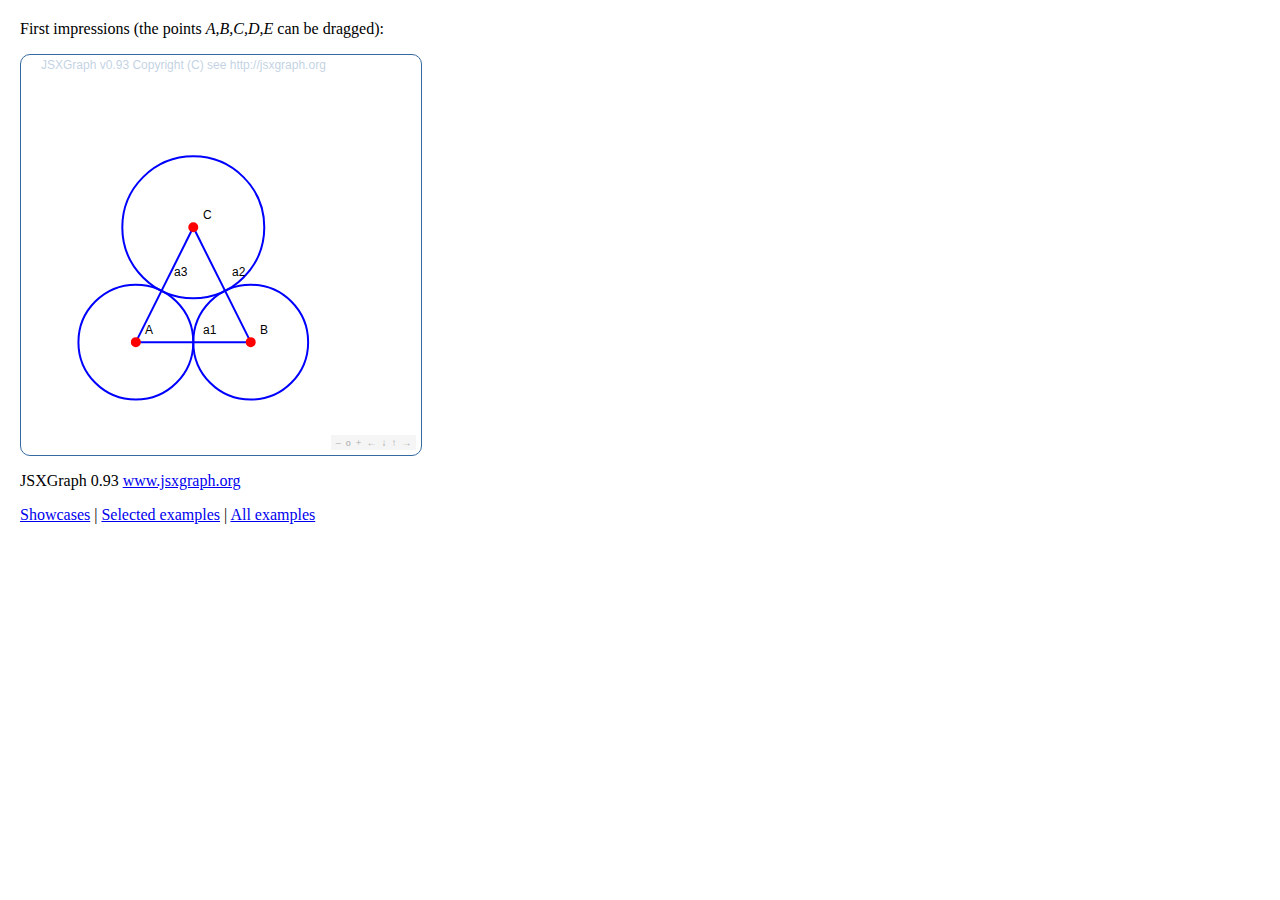
<file: widgets/jsxgraph.wdgt/index.html>
<!DOCTYPE html>
<html>
	<head>
		<meta http-equiv="Content-Type" content="text/html; charset=utf-8" />
		<meta http-equiv="X-UA-Compatible" content="chrome=1,IE=9" />
		<meta name="viewport" content="user-scalable=yes, width=600" />
		<title>JSXGraph Embed</title>
		<style>
			body {
				background-color: #FFFFFF;
				margin: 20px;
			}
		</style>

		<link rel="stylesheet" href="distrib/jsxgraph.css" type="text/css" />

		<!-- JSXGraph config-->
		<script src="distrib/jsxgraphcore.js" type="text/javascript"></script>
	</head>
	<body>

		<p>First impressions (the points <em>A,B,C,D,E</em> can be dragged):</p>
		<div id='jxgbox' class='jxgbox' style='width:400px; height:400px;'></div>

	    <p>JSXGraph 0.93 <a href="http://www.jsxgraph.org">www.jsxgraph.org</a></p>
	    <p><a href="http://jsxgraph.uni-bayreuth.de/showcase">Showcases</a> | <a href="http://jsxgraph.uni-bayreuth.de/wiki/index.php/Showcases">Selected examples</a> | <a href="http://jsxgraph.uni-bayreuth.de/wiki/index.php/Category:Examples">All examples</a>
	    </p>

	    <!-- ================================================== -->
	    <!-- Javascript placed at the end of the document so the pages load faster -->
    	<!-- Custom Activity script -->

		<script type='text/javascript'>
		/* <![CDATA[ */

		var brd = JXG.JSXGraph.initBoard('jxgbox', {boundingbox:[-2,5,5,-2]});

		var A  = brd.create('point', [0,0]),
		    B  = brd.create('point', [2,0]),
		    C  = brd.create('point', [1,2]),
		 
		    a1 = brd.create('segment', [A,B], {name:'a1', withLabel:true}),
		    a2 = brd.create('segment', [B,C], {name:'a2', withLabel:true}),
		    a3 = brd.create('segment', [C,A], {name:'a3', withLabel:true}),
		    c1 = brd.create('circle', 
		            [A, 
		             function(){ var r1 = (C.Dist(A)-B.Dist(C)+A.Dist(B))/2.0;
		                        return r1; }
		            ]);
		    c2 = brd.create('circle', 
		            [B, 
		             function(){ return A.Dist(B)-c1.Radius(); }
		            ]);
		    c3 = brd.create('circle', 
		            [C, 
		             function(){ return B.Dist(C)-c2.Radius(); }
		            ]);
		  /* ]]> */
		</script>
	</body>
</html>
</file>
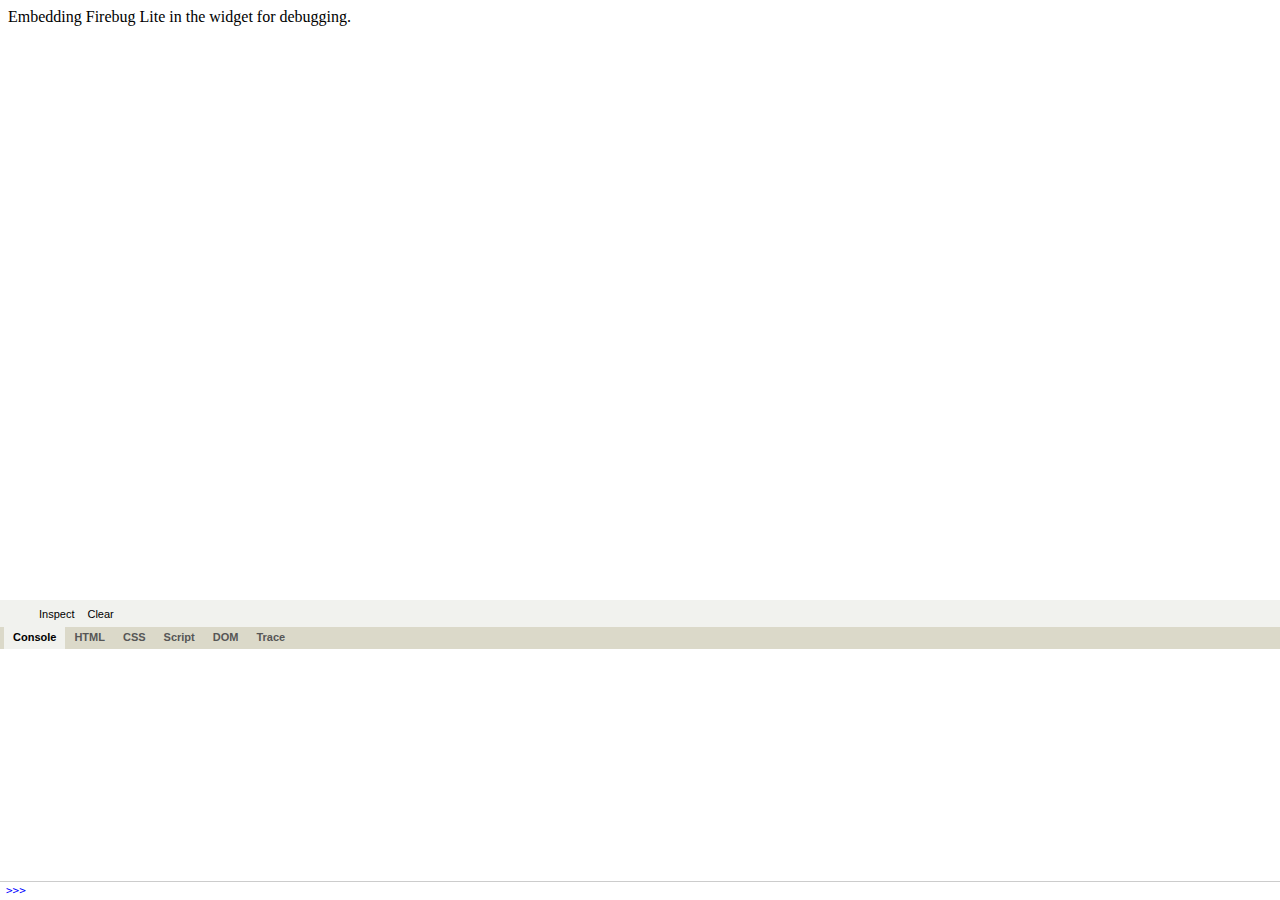
<file: widgets/firebugEmbed.wdgt/main.html>
<!DOCTYPE html PUBLIC "-//W3C//DTD HTML 4.01 Transitional//EN">
<html debug="true">
<head>
	<meta http-equiv="Content-Type" content="text/html; charset=UTF-8">
    <script type="text/javascript" src="js/firebug-lite-debug.js"></script>
	<script language="javascript" type="text/javascript" src="js/jquery.min.js"></script>
<script type="text/javascript">
(function(){
	Firebug.chrome.type = "div";
	var console = Firebug.Console;
	console.log("This is a test call to console.log()");

})();
</script>
</head>

<body>

Embedding Firebug Lite in the widget for debugging.



<script language="javascript" type="text/javascript">


console.log(widget);

</script>    
</body>
</html>
</file>
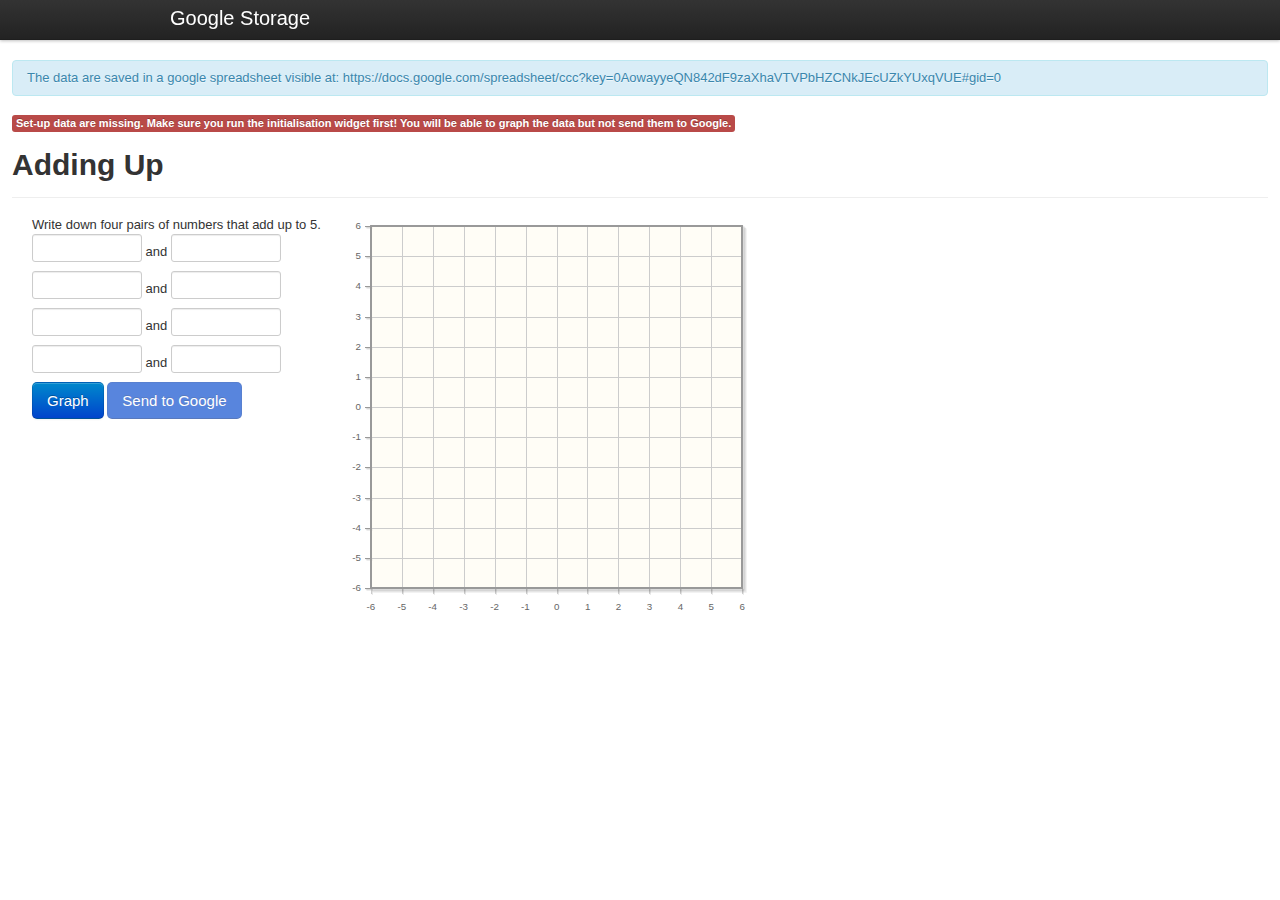
<file: widgets/googleStorage.wdgt/main.html>
<!DOCTYPE html>
<html lang="en">
  <head>
    <meta charset="utf-8">
    <title>Storage Across Widgets</title>
    <meta name="viewport" content="width=device-width, initial-scale=1.0">
    <meta name="description" content="">
    <meta name="author" content="">

    <!-- CSS dependencies -->
    <link href="libs/bootstrap/css/bootstrap.css" rel="stylesheet">
    <link href="libs/jqplot/jquery.jqplot.min.css" rel="stylesheet">
    <link href="css/style.css" rel="stylesheet">
  </head>

  <body>
    <div class="navbar navbar-fixed-top">
      <div class="navbar-inner">
        <div class="container">
          <a class="brand" href="#">Google Storage</a>
        </div>
      </div>
    </div>

    <section id="add-up-activity">

    <div class="alert alert-info">
      The data are saved in a google spreadsheet visible at:
      https://docs.google.com/spreadsheet/ccc?key=0AowayyeQN842dF9zaXhaVTVPbHZCNkJEcUZkYUxqVUE#gid=0
    </div>

     <div id="activity-warning">
        <span class="activity-status label label-important">Set-up data are missing. Make sure you run the initialisation widget first! You will be able to graph the data but not send them to Google.</span>
     </div>   

    <div id="save-feedback" class="alert alert-success">
      <a class="close" data-dismiss="alert">×</a>
      Data Saved, thank you!
    </div>

      <div class="page-header">
            <h1>Adding Up</h1>
      </div>

        
        <div id="activity" class="span4">
            <div id="activity-instructions">Write down four pairs of numbers that add up to 5.</div>
            <div id="activity-data">
                <input type="number" id="x1"/> and <input type="number" id="y1" size="4"/><br/>
                <input type="number" id="x2"/> and <input type="number" id="y2" size="4"/><br/>
                <input type="number" id="x3"/> and <input type="number" id="y3" size="4"/><br/>
                <input type="number" id="x4"/> and <input type="number" id="y4" size="4"/><br/>
            </div>
            <div id="activity-actions">
                <a id="btn-refresh" class="btn btn-primary btn-large">Graph</a> 
                <a id="btn-send" class="btn btn-primary btn-large">Send to Google</a>
            </div>
        </div>

        <div id="chartContainer" class="span4"></div>


    </section>

    <!-- ================================================== -->
    <!-- Javascript placed at the end of the document so the pages load faster -->

    <!-- jQuery, needed both for activity and boostrap -->
    <script language="javascript" type="text/javascript" src="libs/jquery/jquery.js"></script>
    
    <!-- Bootstrap -->
    <script src="libs/bootstrap/js/bootstrap-button.js"></script>

    <!-- jqPlot -->
    <script language="javascript" type="text/javascript" src="libs/jqplot/jquery.jqplot.min.js"></script>

    <!-- ================================================== -->
    <!-- Activity script -->
    <script language="javascript" type="text/javascript" src="js/googleStorage.js"></script>
    <script language="javascript" type="text/javascript">

        // used when testing on the desktop as cross-widget data exchange doesn't work in that context
        // localStorage.formKey = "dF9zaXhaVTVPbHZCNkJEcUZkYUxqVUE6MQ";
        // localStorage.userName = "John Doe";


        var $chart = $('#chartContainer'),
            $btnRefresh = $('#btn-refresh'),
            $btnSend = $('#btn-send');
            $success = $('#save-feedback'),
            $warning = $('#activity-warning'),


        $success.hide();
        $warning.hide();

        var emptySerie = [[null,null]];
        var googleEnabled = false;
        var jq = $; // required because $ is not available within the click scope

        var readData = function(format) {
            var arr = [], str = [], x = '', y = '';
            for(var i =1; i <= 4; i++)
            {
                x = $('input#x' + i).val();
                y = $('input#y' + i).val();
                str.push('' + x + ',' + y);
                if(x && y) { arr.push([x,y])}
            }
            if(arr.length == 0) arr = emptySerie;
            if(format == 'str') return '' + str.join(";");
            return arr;
        };
            
        var drawPlot = function (serie) {
            jq.jqplot(
            'chartContainer',  
            [serie], 
            { 
                seriesDefaults: { showLine: false },
                 axesDefaults: { ticks: [-6,-5,-4,-3,-2,-1,0,1,2,3,4,5,6], tickOptions: {formatString: '%.1P'} }
             }
            );    
        };
            
        $btnRefresh.click(function () {
            $success.hide();
            var arr = readData();
            $chart.empty();
            drawPlot(arr);
        });

        drawPlot(emptySerie); 
        var formKey  = localStorage.formKey;
        var userName = localStorage.userName;
        // validation
        console.log('[localStorage]', formKey, userName);
        googleEnabled = (formKey && userName) ? true : false;

        // validation
        if(googleEnabled)
        {
            $warning.hide()
            $btnSend.removeAttr( "disabled" );
            $btnSend.click(function () {
                $success.hide();

                var data = readData('str');
                console.log("aData", data);
                if(googleEnabled) { widged.activitydata_gsheet.update("#activity-save", {data: data}) };
                $success.show();

            });

            widged.activitydata_gsheet.setup("#activity-save", {uid: 'dy/dan', form: {formkey: formKey}, studentName: userName});
        }
        else
        {
            $btnSend.attr("disabled", "disabled");
            $warning.show()
        }



    </script>

  </body>
</html>
</file>
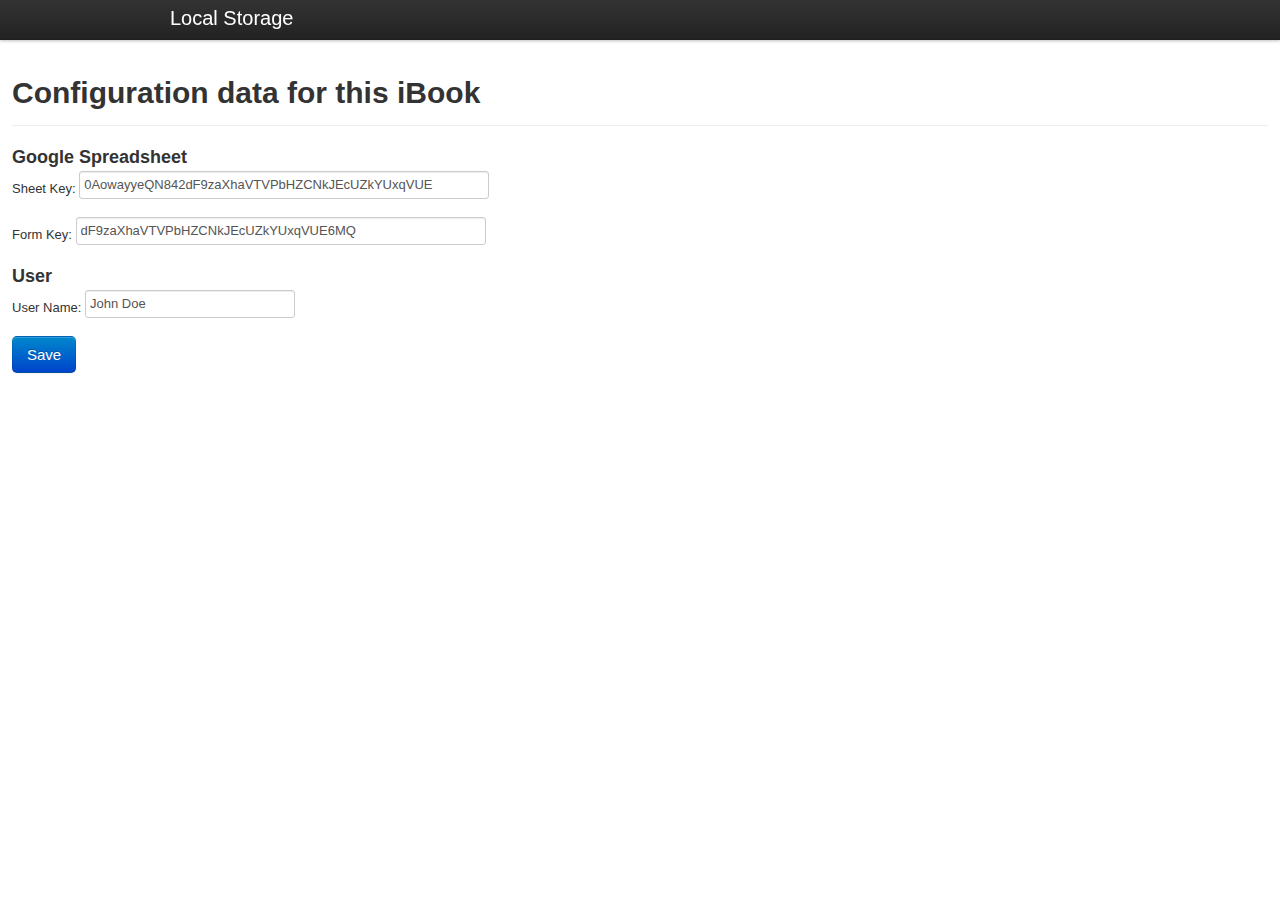
<file: widgets/initializeGoogleStorage.wdgt/main.html>
<!DOCTYPE html>
<html lang="en">
  <head>
    <meta charset="utf-8">
    <title>Local Storage</title>
    <meta name="viewport" content="width=device-width, initial-scale=1.0">
    <meta name="description" content="">
    <meta name="author" content="">

    <!-- CSS dependencies -->
    <link href="libs/bootstrap/css/bootstrap.css" rel="stylesheet">
    <link href="css/style.css" rel="stylesheet">
  </head>

  <body>

    <div class="navbar navbar-fixed-top">
      <div class="navbar-inner">
        <div class="container">
          <a class="brand" href="#">Local Storage</a>
        </div>
      </div>
    </div>

    <section id="form">
		<div id="save-feedback" class="alert alert-success">
	      <a class="close" data-dismiss="alert">×</a>
		  Data Saved, thank you!
		</div>

		<div id="validation-warning" class="alert alert-error">
	      <a class="close" data-dismiss="alert">×</a>
		  The following errors have been found
		  <ul id="validation-errors"/>
		</div>

		<div class="page-header">
		    <h1>Configuration data for this iBook</h1>
		</div>

		<div id="activity-form">
			<h3>Google Spreadsheet</h3>
			<p>Sheet Key: <input type="text" id="sheet-key" class="size-long" /> </p>
			<p>Form Key: <input type="text" id="form-key"  class="size-long"  /> </p>

			<h3>User</h3>
			<p>User Name: <input type="text" id="user-name" class="size-medium" /> </p>
		</div>

		<div id="activity-actions">
            <a id="btn-save" class="btn btn-primary btn-large">Save</a>
		</div>



	</div>
	    <!-- ================================================== -->
    <!-- Javascript placed at the end of the document so the pages load faster -->

    <!-- jQuery, needed both for activity and boostrap -->
   <script language="javascript" type="text/javascript" src="libs/jquery.js"></script>
    <!-- Bootstrap, for the nice looking interface -->
    <script src="libs/bootstrap/js/bootstrap-button.js"></script>
    <script src="libs/bootstrap/js/bootstrap-alert.js"></script>

    <!-- Custom Activity script -->

	<script language="javascript" type="text/javascript">

		var $sheetInput = $('input#sheet-key'),
			$formInput  = $('input#form-key'),
			$nameInput  = $('input#user-name'),
		    $warning = $('#validation-warning'),
		    $success = $('#save-feedback'),
		    sheetDefault = "0AowayyeQN842dF9zaXhaVTVPbHZCNkJEcUZkYUxqVUE",
		    formDefault = "dF9zaXhaVTVPbHZCNkJEcUZkYUxqVUE6MQ",
		    userDefault = "John Doe";


	     // initialize
		$success.hide();
	    $warning.hide();
	    $sheetInput.val(sheetDefault);
	    $formInput.val(formDefault);
	    $nameInput.val(userDefault);

		$('#btn-save').click(function () {
			var $errors = $('#validation-errors'),
				errorList, errorQty = 0,
		        sheetKey, formKey, userName;

		     // initialize
			$success.hide();
		    $warning.hide();	     

		     // read the values
		    sheetKey   =  $("input#sheet-key").val();
		    formKey    =  $("input#form-key").val();
		    userName   =  $("input#user-name").val();
			// console.log(sheetKey, formKey, userName);

		     // validate
		    errorList = [];
		    if(!sheetKey) { errorList.push('Google Sheet Key missing'); } 
		    if(!formKey)  { errorList.push('Google Form Key missing'); } 
		    if(!userName) { errorList.push('User Name missing'); } 
		    // add extra validation to check that the data are in the expected format.
		    if(sheetKey.length < 40)   { errorList.push('Google Sheet Key is too short. It should be at least 40 characters'); } 
		    if(formKey != formDefault) { errorList.push('For the examples to work, the form key needs to be "dF9zaXhaVTVPbHZCNkJEcUZkYUxqVUE6MQ". Edit the source code to remove this condition.'); } 

		    errorQty = errorList.length;
		    $errors.empty();
		    for (var i = 0; i < errorQty; i++) {
		    	$errors.append('<li>' + errorList[i] + '</li>');
		    };

		    if(errorQty)
		    {
		    	$success.hide();
		    	$warning.show();
		    }	
		    else
		    {
		    	$success.show();
		    	$warning.hide();
			    localStorage.sheetKey=sheetKey;
			    localStorage.formKey=formKey;
			    localStorage.userName=userName;
		    }
		});
	</script>


  </body>
</html>
</file>
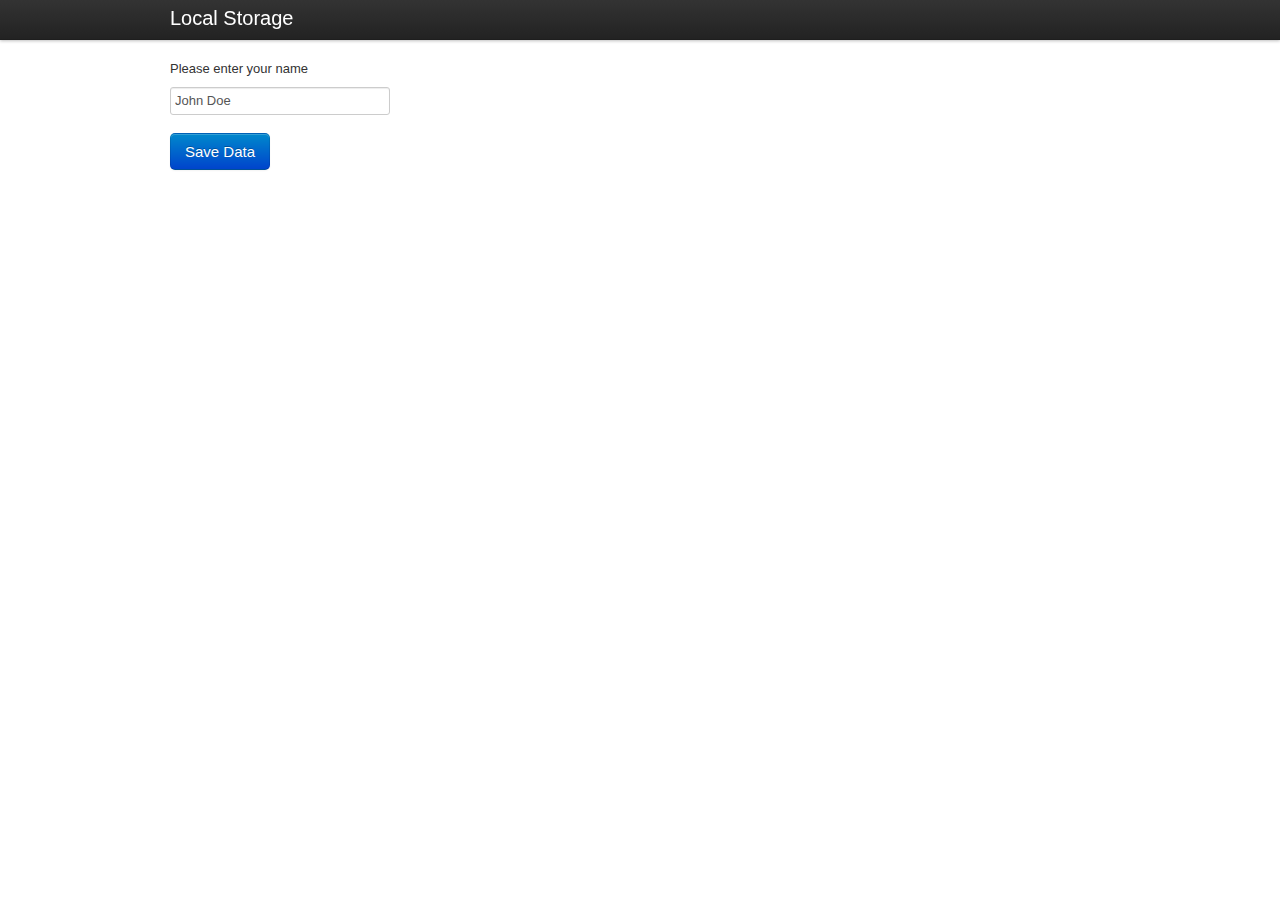
<file: widgets/localStorage.wdgt/main.html>
<!DOCTYPE html>
<html lang="en">
  <head>
    <meta charset="utf-8">
    <title>Local Storage</title>
    <meta name="viewport" content="width=device-width, initial-scale=1.0">
    <meta name="description" content="">
    <meta name="author" content="">

    <!-- CSS dependencies -->
    <link href="libs/bootstrap/css/bootstrap.css" rel="stylesheet">
    <link href="css/style.css" rel="stylesheet">
  </head>

  <body>

    <div class="navbar navbar-fixed-top">
      <div class="navbar-inner">
        <div class="container">
          <a class="brand" href="#">Local Storage</a>
        </div>
      </div>
    </div>

    <div class="container">

			<p>Please enter your name</p>
			<p>
        <input type="text" id="studentName" size="40" value="John Doe" /> 
        <span id="lastSaved"></span>
      </p>
			<p><a id="btn-save" class="btn btn-primary btn-large">Save Data</a></p>

	</div>
    <!-- ================================================== -->
    <!-- Javascript placed at the end of the document so the pages load faster -->

    <!-- jQuery, needed both for activity and boostrap -->
   <script language="javascript" type="text/javascript" src="libs/jquery.js"></script>
    <!-- Bootstrap, for the nice looking interface -->
    <script src="libs/bootstrap/js/bootstrap-button.js"></script>

    <!-- Custom activity script -->

	<script language="javascript" type="text/javascript">
		var $input = $("input#studentName");

		if(localStorage.studentName) {
			$('span#lastSaved').html('(last saved: ' + localStorage.studentName + ")")
		}

		$('#btn-save').click(function () {
		 var studentName =  $input.val();
		 localStorage.studentName=studentName;
		 localStorage.completedActivity1=true;
		});

	</script>


  </body>
</html>
</file>
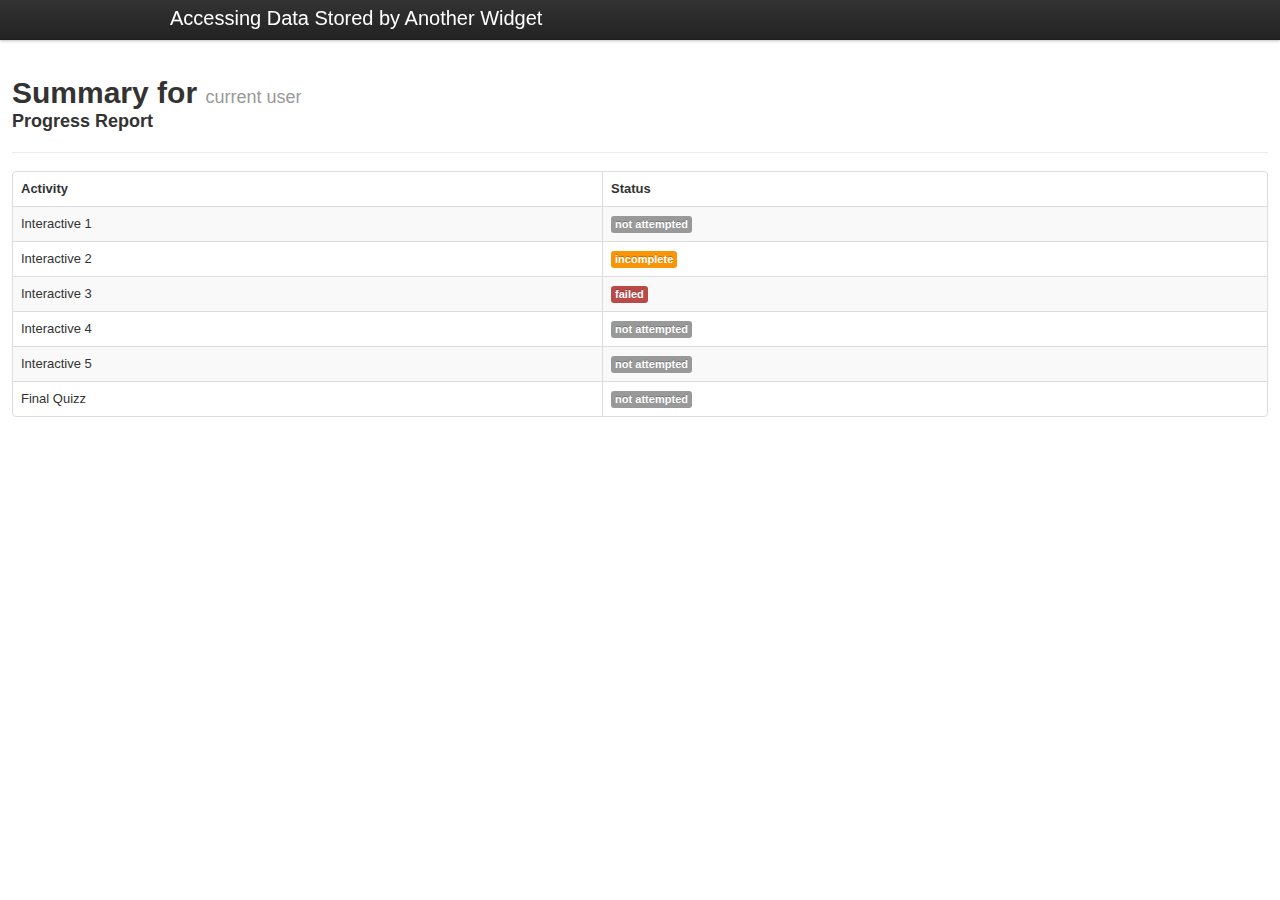
<file: widgets/sharingDataAcrossWidgets.wdgt/main.html>
<!DOCTYPE html>
<html lang="en">
  <head>
    <meta charset="utf-8">
    <title>Storage Across Widgets</title>
    <meta name="viewport" content="width=device-width, initial-scale=1.0">
    <meta name="description" content="">
    <meta name="author" content="">

    <!-- CSS dependencies -->
    <link href="libs/bootstrap/css/bootstrap.css" rel="stylesheet">
    <link href="css/style.css" rel="stylesheet">
  </head>

  <body>

    <div class="navbar navbar-fixed-top">
      <div class="navbar-inner">
        <div class="container">
          <a class="brand" href="#">Accessing Data Stored by Another Widget</a>
        </div>
      </div>
    </div>

	<section id="progress-report">

	  <div class="page-header">
			<h1>Summary for  <small><span id="userName"></small></h1>
			<h3>Progress Report</h3>
	  </div>

		<table id="activities" class="table table-bordered table-striped">
		    <thead>
		      <tr>
		        <th>Activity</th>
		        <th>Status</th>
		      </tr>
		    </thead>
		    <tbody/>
		  </table>
	</section>



	<!-- ================================================== -->
    <!-- Javascript placed at the end of the document so the pages load faster -->

    <!-- jQuery, needed both for activity and boostrap -->
	<script language="javascript" type="text/javascript" src="libs/jquery.js"></script>
    
    <!-- Bootstrap -->
    <script src="libs/bootstrap/js/bootstrap-button.js"></script>

    <!-- Custom activity script -->
	<script language="javascript" type="text/javascript">
	    // ternary operator. condition ? value if success : value if failure. 
	    var userName = localStorage.studentName != undefined ? localStorage.studentName : 'current user';
		$('span#userName').html(userName);

		var defaultName = "Interactive";
		var activityList = [
			{name: 'Interactive 1', status: localStorage.completedActivity1 ? 'success' : 'notattempted'},
			{name: 'Interactive 2', status: "incomplete"},
			{name: 'Interactive 3', status: "failed"},
			{name: 'Interactive 4', status: "notattempted"},
			{name: 'Interactive 5', status: "notattempted"},
			{name: 'Interactive 6', status: "notattempted", name: 'Final Quizz'}
		]
		var statusOptions = {
			success:      {css: 'label-success', label: 'complete'}, 
			incomplete:   {css: 'label-warning', label: 'incomplete'}, 
			notattempted: {css: 'label-default', label: 'not attempted'}, 
			failed:       {css: 'label-important', label: 'failed'}, 
		}

		var $tbody = $('table#activities > tbody'), 
			$row = '', 
			itemQty = activityList.length;
			item = {};
			statusUid = '', 
			statusData = {};
		
		$tbody.empty();
		for (var i = 0; i < itemQty; i++) {
			$row = $('<tr/>');
			item = activityList[i];
			statusUid = '' + item.status;
			statusData    = statusOptions[statusUid];
			// column 1, activity name
			$row.append('<td>' + item.name + '</td>');
			$row.append('<td><span class="activity-status label '+ statusData.css +'">' + statusData.label +'</span></td>');
			$tbody.append($row);
			
		};

	</script>

  </body>
</html>
</file>
<file: widgets/jsxgraph.wdgt/distrib/jsxgraph.css>
/*
*/
.jxgbox {
    position:relative; /* for IE 7 */
    overflow:hidden;
    background-color:#ffffff;
    border-style:solid;
    border-width:1px;
    border-color:#356AA0;
    -moz-border-radius:10px;
    -webkit-border-radius:10px;
    /*
        -moz-box-shadow:black 2px 2px 2px -2px, #151A10 4px 4px;
        -webkit-box-shadow:4px 4px 3px #151A10;
        */
}

.JXGtext {
    background-color: transparent; /* May produce artefacts in IE. Solution: setting a color explicitly. */
    font-family: Arial, Helvetica, Geneva;
    padding: 0px;
    margin: 0px;
    /*line-height:100%;*/ /* This has to be commented out. Otherwise subscripts are not visible in IE */
    /*border-style:dotted;*/
    /*border-width:0.4px;*/
}

.navbar {
    color: #aaaaaa;
    background-color: #f5f5f5;
    padding: 2px;
    position: absolute;
    font-size: 10px;
    cursor: pointer;
    z-index: 100;
    right: 5px;
    bottom: 5px;
}
</file>
<file: widgets/googleStorage.wdgt/css/style.css>
body {
	padding-top: 60px;
	padding-bottom: 40px;
	padding-left: 12px;
	padding-right: 12px;
}

#alreadySaved {
   font-size: 0.8em;
}

#chartContainer {
 	height:400px;
 	width:400px; 	
}

input {
	width: 100px;
}
</file>
<file: widgets/initializeGoogleStorage.wdgt/css/style.css>
body {
	padding-top: 60px;
	padding-bottom: 40px;
	padding-left: 12px;
	padding-right: 12px;
}

#alreadySaved {
   font-size: 0.8em;
}

input.size-long {
	width: 400px;
}

input.size-medium {
	width: 200px;
}
</file>
<file: widgets/localStorage.wdgt/css/style.css>
body {
	padding-top: 60px;
	padding-bottom: 40px;
	padding-left: 12px;
	padding-right: 12px;
}

#alreadySaved {
   font-size: 0.8em;
}
</file>
<file: widgets/sharingDataAcrossWidgets.wdgt/css/style.css>
body {
	padding-top: 60px;
	padding-bottom: 40px;
	padding-left: 12px;
	padding-right: 12px;
}

table#activities > tbody > tr > td {
}

ul {
	list-style-type: none;	
}

li {
	padding-top: 6px;	
}
</file>
